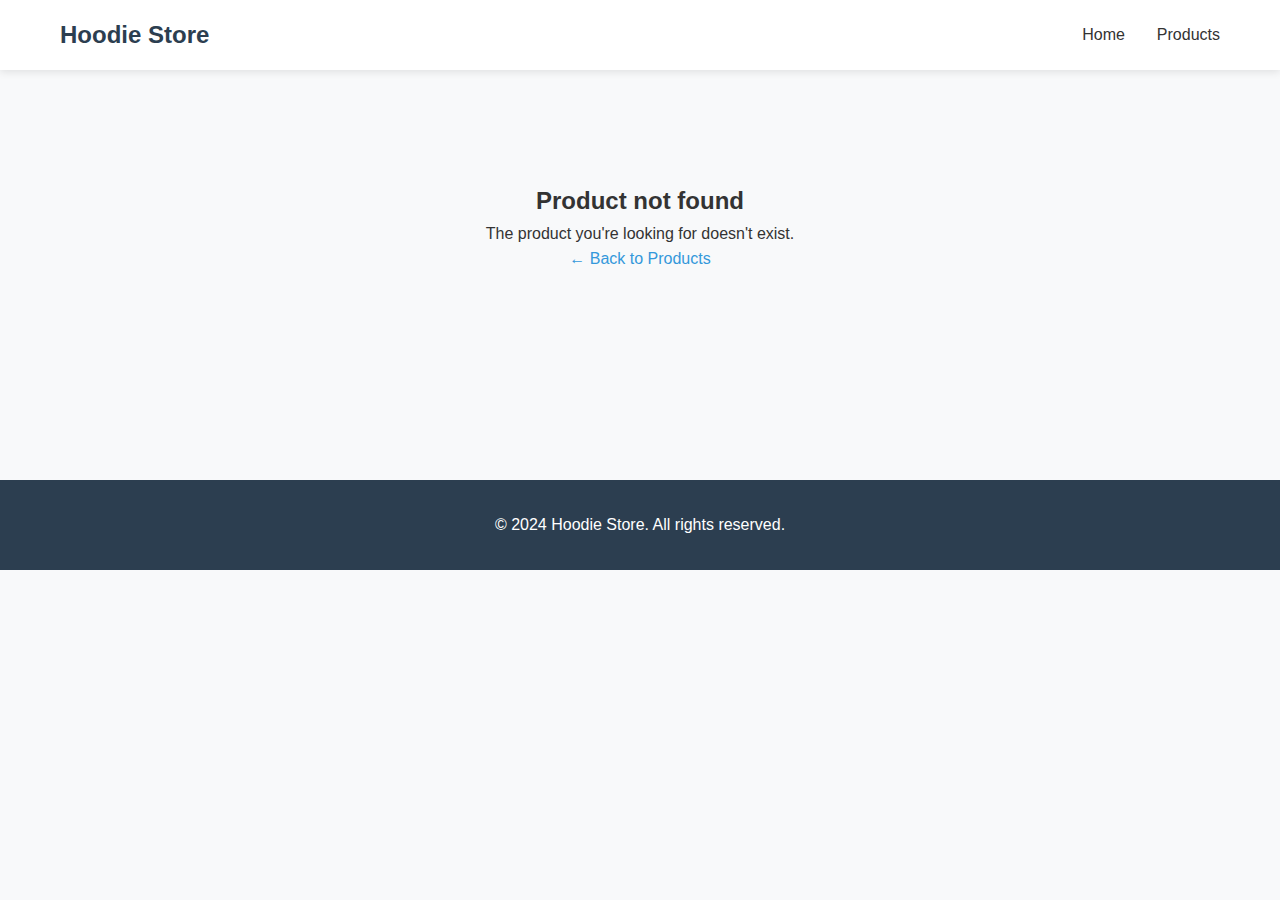
<file: product.html>
<!DOCTYPE html>
<html lang="en">
<head>
    <meta charset="UTF-8">
    <meta name="viewport" content="width=device-width, initial-scale=1.0">
    <title>Product Details - Hoodie Store</title>
    <link rel="stylesheet" href="css/styles.css">
</head>
<body>
    <header class="header">
        <div class="container">
            <h1 class="logo">Hoodie Store</h1>
            <nav class="nav">
                <a href="index.html" class="nav-link">Home</a>
                <a href="index.html#products" class="nav-link">Products</a>
            </nav>
        </div>
    </header>

    <main class="main">
        <div class="container">
            <div class="product-details" id="productDetails">
                <!-- Product details will be dynamically loaded here -->
            </div>
        </div>
    </main>

    <footer class="footer">
        <div class="container">
            <p>&copy; 2024 Hoodie Store. All rights reserved.</p>
        </div>
    </footer>

    <script src="js/products.js"></script>
    <script src="js/product-details.js"></script>
</body>
</html>
</file>
<file: css/styles.css>
/* Reset and Base Styles */
* {
    margin: 0;
    padding: 0;
    box-sizing: border-box;
}

:root {
    --primary-color: #2c3e50;
    --secondary-color: #3498db;
    --accent-color: #e74c3c;
    --text-color: #333;
    --text-light: #666;
    --bg-color: #f8f9fa;
    --white: #ffffff;
    --border-color: #e0e0e0;
    --shadow: 0 2px 8px rgba(0, 0, 0, 0.1);
    --shadow-hover: 0 4px 16px rgba(0, 0, 0, 0.15);
    --transition: all 0.3s ease;
}

body {
    font-family: -apple-system, BlinkMacSystemFont, 'Segoe UI', Roboto, Oxygen, Ubuntu, Cantarell, sans-serif;
    line-height: 1.6;
    color: var(--text-color);
    background-color: var(--bg-color);
}

.container {
    max-width: 1200px;
    margin: 0 auto;
    padding: 0 20px;
}

/* Header */
.header {
    background-color: var(--white);
    box-shadow: var(--shadow);
    position: sticky;
    top: 0;
    z-index: 100;
}

.header .container {
    display: flex;
    justify-content: space-between;
    align-items: center;
    padding: 1rem 20px;
}

.logo {
    font-size: 1.5rem;
    font-weight: 700;
    color: var(--primary-color);
    text-decoration: none;
}

.nav {
    display: flex;
    gap: 2rem;
}

.nav-link {
    color: var(--text-color);
    text-decoration: none;
    font-weight: 500;
    transition: var(--transition);
    position: relative;
}

.nav-link:hover,
.nav-link.active {
    color: var(--secondary-color);
}

.nav-link.active::after {
    content: '';
    position: absolute;
    bottom: -5px;
    left: 0;
    right: 0;
    height: 2px;
    background-color: var(--secondary-color);
}

/* Hero Section */
.hero {
    background: linear-gradient(135deg, var(--primary-color) 0%, var(--secondary-color) 100%);
    color: var(--white);
    padding: 4rem 0;
    text-align: center;
}

.hero-title {
    font-size: 3rem;
    font-weight: 700;
    margin-bottom: 1rem;
}

.hero-subtitle {
    font-size: 1.25rem;
    opacity: 0.9;
}

/* Products Section */
.products-section {
    padding: 4rem 0;
}

.section-title {
    font-size: 2.5rem;
    text-align: center;
    margin-bottom: 3rem;
    color: var(--primary-color);
}

.products-grid {
    display: grid;
    grid-template-columns: repeat(auto-fill, minmax(280px, 1fr));
    gap: 2rem;
    margin-top: 2rem;
}

/* Product Card */
.product-card {
    background: var(--white);
    border-radius: 12px;
    overflow: hidden;
    box-shadow: var(--shadow);
    transition: var(--transition);
    cursor: pointer;
    text-decoration: none;
    color: inherit;
    display: block;
}

.product-card:hover {
    transform: translateY(-5px);
    box-shadow: var(--shadow-hover);
}

.product-image {
    width: 100%;
    height: 300px;
    object-fit: cover;
    background-color: var(--bg-color);
}

.product-info {
    padding: 1.5rem;
}

.product-name {
    font-size: 1.25rem;
    font-weight: 600;
    margin-bottom: 0.5rem;
    color: var(--primary-color);
}

.product-price-container {
    display: flex;
    align-items: center;
    gap: 1rem;
    margin-bottom: 0.5rem;
}

.product-price {
    font-size: 1.5rem;
    font-weight: 700;
    color: var(--secondary-color);
}

.product-original-price {
    font-size: 1rem;
    color: var(--text-light);
    text-decoration: line-through;
}

.product-badge {
    display: inline-block;
    background-color: var(--accent-color);
    color: var(--white);
    padding: 0.25rem 0.75rem;
    border-radius: 20px;
    font-size: 0.875rem;
    font-weight: 600;
    margin-top: 0.5rem;
}

.product-description {
    color: var(--text-light);
    font-size: 0.9rem;
    margin-top: 0.5rem;
    display: -webkit-box;
    -webkit-line-clamp: 2;
    -webkit-box-orient: vertical;
    overflow: hidden;
}

/* Product Details Page */
.product-details {
    padding: 3rem 0;
    max-width: 1000px;
    margin: 0 auto;
}

.product-details-container {
    display: grid;
    grid-template-columns: 1fr 1fr;
    gap: 3rem;
    background: var(--white);
    padding: 2rem;
    border-radius: 12px;
    box-shadow: var(--shadow);
}

.product-images-section {
    display: flex;
    flex-direction: column;
    gap: 1rem;
}

.product-details-image {
    width: 100%;
    height: 500px;
    object-fit: cover;
    border-radius: 8px;
    background-color: var(--bg-color);
    transition: var(--transition);
}

.image-gallery {
    display: flex;
    gap: 0.75rem;
    overflow-x: auto;
    padding: 0.5rem 0;
    scrollbar-width: thin;
    scrollbar-color: var(--secondary-color) var(--bg-color);
    -webkit-overflow-scrolling: touch;
}

.image-gallery::-webkit-scrollbar {
    height: 6px;
}

.image-gallery::-webkit-scrollbar-track {
    background: var(--bg-color);
    border-radius: 10px;
}

.image-gallery::-webkit-scrollbar-thumb {
    background: var(--secondary-color);
    border-radius: 10px;
}

.image-gallery::-webkit-scrollbar-thumb:hover {
    background: #2980b9;
}

.thumbnail-image {
    min-width: 100px;
    width: 100px;
    height: 100px;
    object-fit: cover;
    border-radius: 8px;
    cursor: pointer;
    border: 3px solid transparent;
    transition: var(--transition);
    background-color: var(--bg-color);
}

.thumbnail-image:hover {
    border-color: var(--secondary-color);
    transform: scale(1.05);
}

.thumbnail-image.active {
    border-color: var(--secondary-color);
    box-shadow: 0 0 0 2px rgba(52, 152, 219, 0.2);
}

.product-details-info h1 {
    font-size: 2rem;
    color: var(--primary-color);
    margin-bottom: 1rem;
}

.product-details-price-container {
    display: flex;
    align-items: center;
    gap: 1rem;
    margin-bottom: 1.5rem;
}

.product-details-price {
    font-size: 2rem;
    font-weight: 700;
    color: var(--secondary-color);
}

.product-details-original-price {
    font-size: 1.25rem;
    color: var(--text-light);
    text-decoration: line-through;
}

.product-details-description {
    color: var(--text-color);
    margin-bottom: 2rem;
    line-height: 1.8;
}

.product-features {
    margin-bottom: 2rem;
}

.product-features h3 {
    font-size: 1.25rem;
    margin-bottom: 1rem;
    color: var(--primary-color);
}

.product-features ul {
    list-style: none;
    padding: 0;
}

.product-features li {
    padding: 0.5rem 0;
    padding-left: 1.5rem;
    position: relative;
    color: var(--text-color);
}

.product-features li::before {
    content: '✓';
    position: absolute;
    left: 0;
    color: var(--secondary-color);
    font-weight: bold;
}

.product-options {
    margin-bottom: 2rem;
}

.product-options h3 {
    font-size: 1.25rem;
    margin-bottom: 1rem;
    color: var(--primary-color);
}

.size-selector,
.color-selector {
    display: flex;
    gap: 0.5rem;
    flex-wrap: wrap;
    margin-bottom: 1rem;
}

.size-option,
.color-option {
    padding: 0.5rem 1rem;
    border: 2px solid var(--border-color);
    border-radius: 6px;
    background: var(--white);
    cursor: pointer;
    transition: var(--transition);
    font-weight: 500;
}

.size-option:hover,
.color-option:hover {
    border-color: var(--secondary-color);
    color: var(--secondary-color);
}

.size-option.selected,
.color-option.selected {
    background-color: var(--secondary-color);
    color: var(--white);
    border-color: var(--secondary-color);
}

.add-to-cart-btn {
    width: 100%;
    padding: 1rem;
    background-color: var(--secondary-color);
    color: var(--white);
    border: none;
    border-radius: 8px;
    font-size: 1.1rem;
    font-weight: 600;
    cursor: pointer;
    transition: var(--transition);
    margin-top: 1rem;
}

.add-to-cart-btn:hover {
    background-color: #2980b9;
    transform: translateY(-2px);
    box-shadow: var(--shadow-hover);
}

.add-to-cart-btn:disabled {
    background-color: var(--text-light);
    cursor: not-allowed;
    transform: none;
}

.back-link {
    display: inline-block;
    margin-bottom: 2rem;
    color: var(--secondary-color);
    text-decoration: none;
    font-weight: 500;
    transition: var(--transition);
}

.back-link:hover {
    color: var(--primary-color);
}

/* Footer */
.footer {
    background-color: var(--primary-color);
    color: var(--white);
    text-align: center;
    padding: 2rem 0;
    margin-top: 4rem;
}

/* Responsive Design */
@media (max-width: 768px) {
    .hero-title {
        font-size: 2rem;
    }

    .hero-subtitle {
        font-size: 1rem;
    }

    .products-grid {
        grid-template-columns: repeat(auto-fill, minmax(250px, 1fr));
        gap: 1.5rem;
    }

    .product-details-container {
        grid-template-columns: 1fr;
        gap: 2rem;
    }

    .product-details-image {
        height: 400px;
    }

    .thumbnail-image {
        min-width: 80px;
        width: 80px;
        height: 80px;
    }

    .nav {
        gap: 1rem;
    }

    .nav-link {
        font-size: 0.9rem;
    }
}

@media (max-width: 480px) {
    .products-grid {
        grid-template-columns: 1fr;
    }

    .hero-title {
        font-size: 1.75rem;
    }

    .section-title {
        font-size: 2rem;
    }

    .product-details-image {
        height: 350px;
    }

    .thumbnail-image {
        min-width: 70px;
        width: 70px;
        height: 70px;
    }
}
</file>
